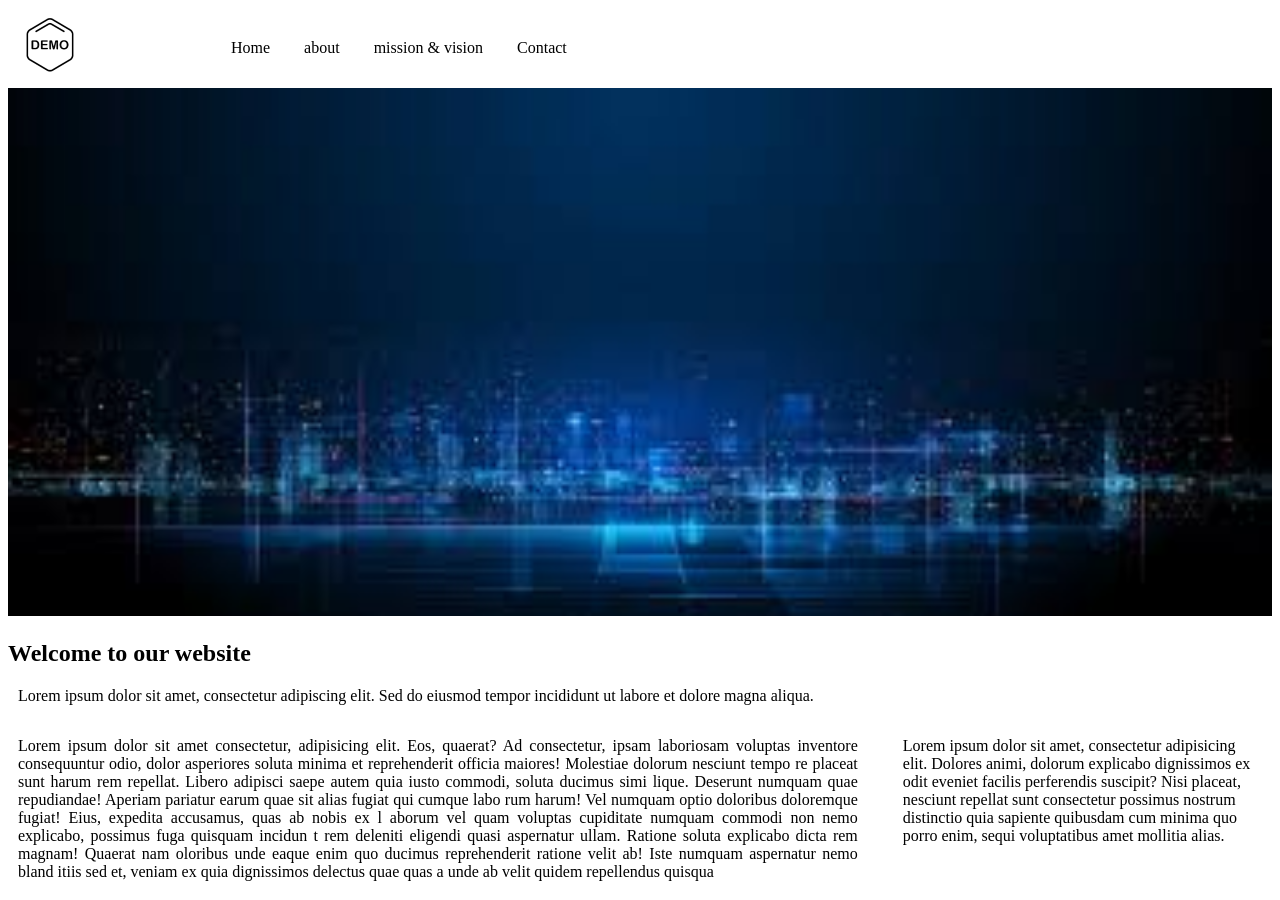
<file: index.html>
<!DOCTYPE html>
<html lang="en">
<head>
    <meta charset="UTF-8">
    <meta name="viewport" content="width=device-width, initial-scale=1.0">
    <title> project</title>
    <link rel="stylesheet" href="css/style.css">
</head>
<body>
    <div class="nav-bar">
        <nav>
            <div class="logo-wrapper">
                <a href="index.html"><img src="images/logo.png" alt="logo"></a>
            </div>
            <div class="navbar-wrapper">
                <ul>
                    <li><a href="index.html">Home</a></li>
                    <li><a href="about.html">about</a></li>
                    <li><a href="mission-and-vision.html">mission & vision</a></li>
                    <li><a href="contact.html">Contact</a></li>
                </ul>
            </div>
            
        </nav>
    </div>
    <section class="banner-section">
        <div class="banner-wrapper">
            <img src="images/banner.jfif" alt=" banner image">
        </div>
    </section>

    <section class="content-section">
        <div class="content-wrapper">
            <h1>Welcome to our website</h1>
            <p>Lorem ipsum dolor sit amet, consectetur adipiscing elit. Sed do eiusmod tempor incididunt ut labore et dolore magna aliqua.</p>

            <div class="left-content-section">
               <p> Lorem ipsum dolor sit amet consectetur, adipisicing elit. Eos, quaerat? Ad consectetur, ipsam laboriosam voluptas inventore consequuntur
                odio, dolor asperiores soluta minima et reprehenderit officia maiores! Molestiae dolorum nesciunt tempo
                re placeat sunt harum rem repellat. Libero adipisci saepe autem quia iusto commodi, soluta ducimus simi
                lique. Deserunt numquam quae repudiandae! Aperiam pariatur earum quae sit alias fugiat qui cumque labo
                rum harum! Vel numquam optio doloribus doloremque fugiat! Eius, expedita accusamus, quas ab nobis ex l
                aborum vel quam voluptas cupiditate numquam commodi non nemo explicabo, possimus fuga quisquam incidun
                t rem deleniti eligendi quasi aspernatur ullam. Ratione soluta explicabo dicta rem magnam! Quaerat nam
                oloribus unde eaque enim quo ducimus reprehenderit ratione velit ab! Iste numquam aspernatur nemo bland
                itiis sed et, veniam ex quia dignissimos delectus quae quas a unde ab velit quidem repellendus quisqua
                
            </div>
            <div class="right-content-section" >
                <p>Lorem ipsum dolor sit amet, consectetur adipisicing elit. Dolores animi, dolorum explicabo dignissimos ex 
                odit eveniet facilis perferendis suscipit? Nisi placeat, nesciunt repellat sunt consectetur possimus nostrum 
                distinctio quia sapiente quibusdam cum minima quo porro enim, sequi voluptatibus 
                amet mollitia alias. </p>
            </div>
        </div>
    </section>

    
</body>
</html>
</file>
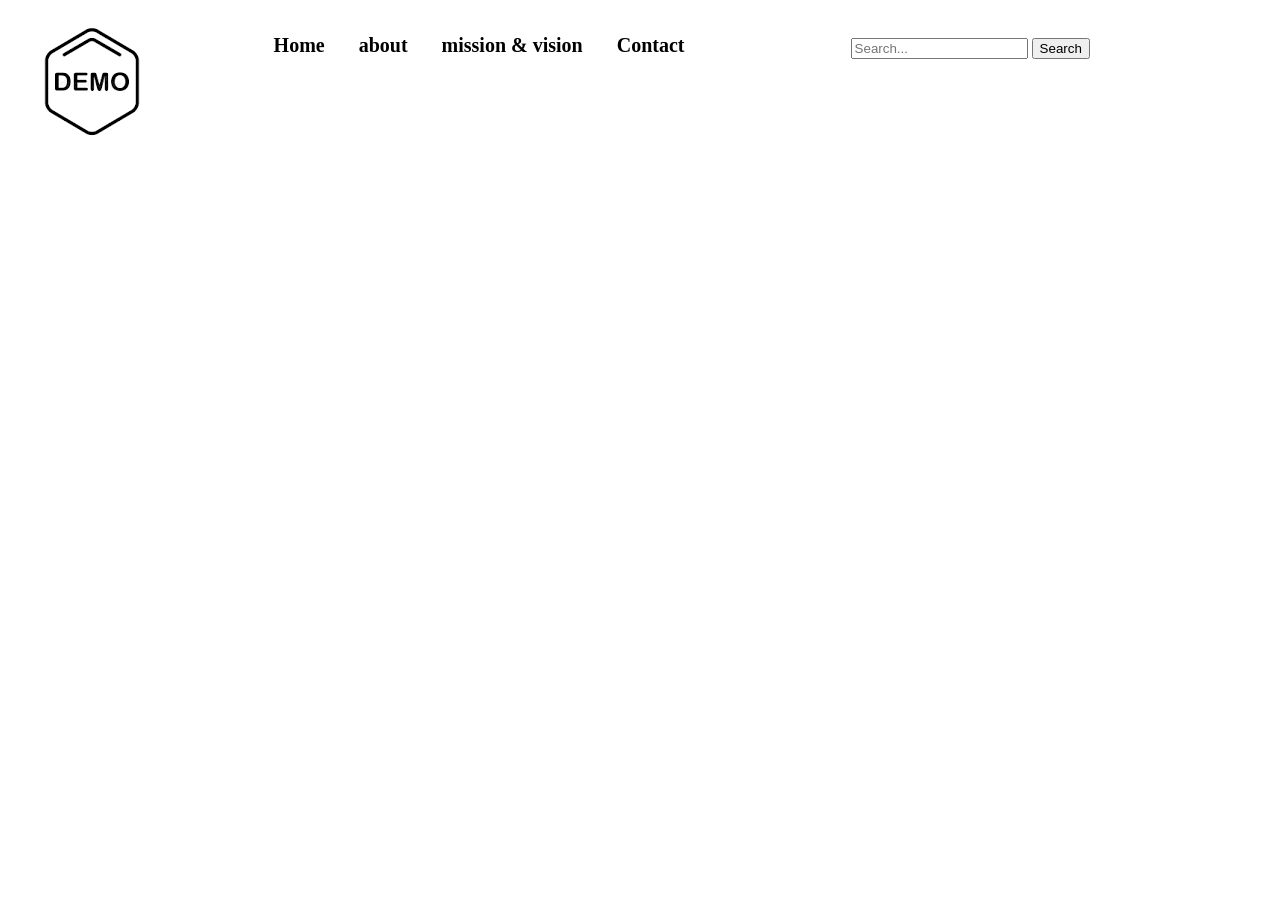
<file: about.html>
<!DOCTYPE html>
<html lang="en">
<head>
    <meta charset="UTF-8">
    <meta name="viewport" content="width=device-width, initial-scale=1.0">
    <title> project</title>
    <link rel="stylesheet" href="css/style.css">
</head>
<body>
    <div class="nav-bar-section">
        <nav>
            <div class="col-2">
                <div class="logo-wrapper-class">
                    <a href="index.html"><img src="images/logo.png" alt="logo"></a>
                </div>
            </div>
            <div class="col-6">
                <div class="navbar-wrapper-class">
                    <ul>
                        <li><a href="index.html">Home</a></li>
                        <li><a href="about.html">about</a></li>
                        <li><a href="mission-and-vision.html">mission & vision</a></li>
                        <li><a href="contact.html">Contact</a></li>
                    </ul>
                </div>
            </div>
            <div class="col-4">
                <div class="search-wrapper-class">
                    <input type="text" placeholder="Search...">
                    <button>Search</button>
                </div>
            </div>
            
            
            
        </nav>
    </div>
    <!-- <section class="banner-section">
        <div class="banner-wrapper">
            <img src="images/banner.jfif" alt=" banner image">
        </div>
    </section>

    <section class="content-section">
        <div class="content-wrapper">
            <h1>Welcome to our website</h1>
            <p>Lorem ipsum dolor sit amet, consectetur adipiscing elit. Sed do eiusmod tempor incididunt ut labore et dolore magna aliqua.</p>

            <div class="left-content-section">
               <p> Lorem ipsum dolor sit amet consectetur, adipisicing elit. Eos, quaerat? Ad consectetur, ipsam laboriosam voluptas inventore consequuntur
                odio, dolor asperiores soluta minima et reprehenderit officia maiores! Molestiae dolorum nesciunt tempo
                re placeat sunt harum rem repellat. Libero adipisci saepe autem quia iusto commodi, soluta ducimus simi
                lique. Deserunt numquam quae repudiandae! Aperiam pariatur earum quae sit alias fugiat qui cumque labo
                rum harum! Vel numquam optio doloribus doloremque fugiat! Eius, expedita accusamus, quas ab nobis ex l
                aborum vel quam voluptas cupiditate numquam commodi non nemo explicabo, possimus fuga quisquam incidun
                t rem deleniti eligendi quasi aspernatur ullam. Ratione soluta explicabo dicta rem magnam! Quaerat nam
                oloribus unde eaque enim quo ducimus reprehenderit ratione velit ab! Iste numquam aspernatur nemo bland
                itiis sed et, veniam ex quia dignissimos delectus quae quas a unde ab velit quidem repellendus quisqua
                
            </div>
            <div class="right-content-section" >
                <p>Lorem ipsum dolor sit amet, consectetur adipisicing elit. Dolores animi, dolorum explicabo dignissimos ex 
                odit eveniet facilis perferendis suscipit? Nisi placeat, nesciunt repellat sunt consectetur possimus nostrum 
                distinctio quia sapiente quibusdam cum minima quo porro enim, sequi voluptatibus 
                amet mollitia alias. </p>
            </div>
        </div>
    </section> -->

    
</body>
</html>
</file>
<file: css/style.css>
.col-1 {
    width: 8.33%;
    display: inline-block;
    float: left;
    /* padding: 0px 10px; */
}
.col-2 {
    width: 16.66%;
   display: inline-block;
    float: left;
    /* padding: 0px 10px;  */
}
.col-3 {
    width: 25%;
    display: inline-block;
    float: left;
    /* padding: 0px 10px; */
}
.col-4 {
    width: 33.33%;
    display: inline-block;
    float: left;
    /* padding: 0px 10px; */

}
.col-5 {
    width: 41.66%;
    display: inline-block;
    float: left;
    /* padding: 0px 10px; */
}
.col-6 {
    width: 50%;
    display: inline-block;
    float: left;
    /* padding: 0px 10px; */
}
.col-7 {
    width: 58.33%;
    display: inline-block;
    float: left;
    /* padding: 0px 10px; */
}
.col-8 {
    width: 66.66%;
    display: inline-block;
    float: left;
    /* padding: 0px 10px; */
}
.col-9 {
    width: 75%;
    display: inline-block;
    float: left;
    /* padding: 0px 10px; */
}
.col-10 {
    width: 83.33%;
    display: inline-block;
    float: left;
    /* padding: 0px 10px; */
}
.col-11 {
    width: 91.66%;
    display: inline-block;
    float: left;
    /* padding: 0px 10px; */
}
.col-12 {
    width: 100%;
    display: inline-block;
    float: left;
    /* padding: 0px 10px; */
}


.nav-bar-section {
    background: #cdcdcd;
}

.nav-bar nav ul>li {
    display: inline-block;
    padding: 15px;
    color: #ddd;
}
.logo-wrapper img {
    width: 50%;
}
.navbar-wrapper {
    display: inline-block;
}
.logo-wrapper {
    display: inline-block;
    float: left;
}

.navbar-wrapper ul li a {
    text-decoration: none;
    color: black;
}

.navbar-wrapper ul li:hover a{
    color: gray;
}

.banner-section .banner-wrapper img {
    width: 100%;
}

.left-content-section {
    display: inline-block;
    float: left;
    width: 70%;
}

.right-content-section {
    display: inline-block;
    float: left;
    width: 30%;
}
.left-content-section p {
    text-align: justify;
    padding: 0px 15px;
    margin-right: 25px;
}
section.content-section p {
    padding: 0px 10px;
}

.navbar-wrapper-class ul li {
    display: inline-block;
    padding: 10px 15px;
}

.navbar-wrapper-class ul li a {
    text-decoration: none;
    color: black;
    font-size: 20px;
    font-weight: 600;
}
.search-wrapper-class {
    margin-top: 30px;
}
</file>
